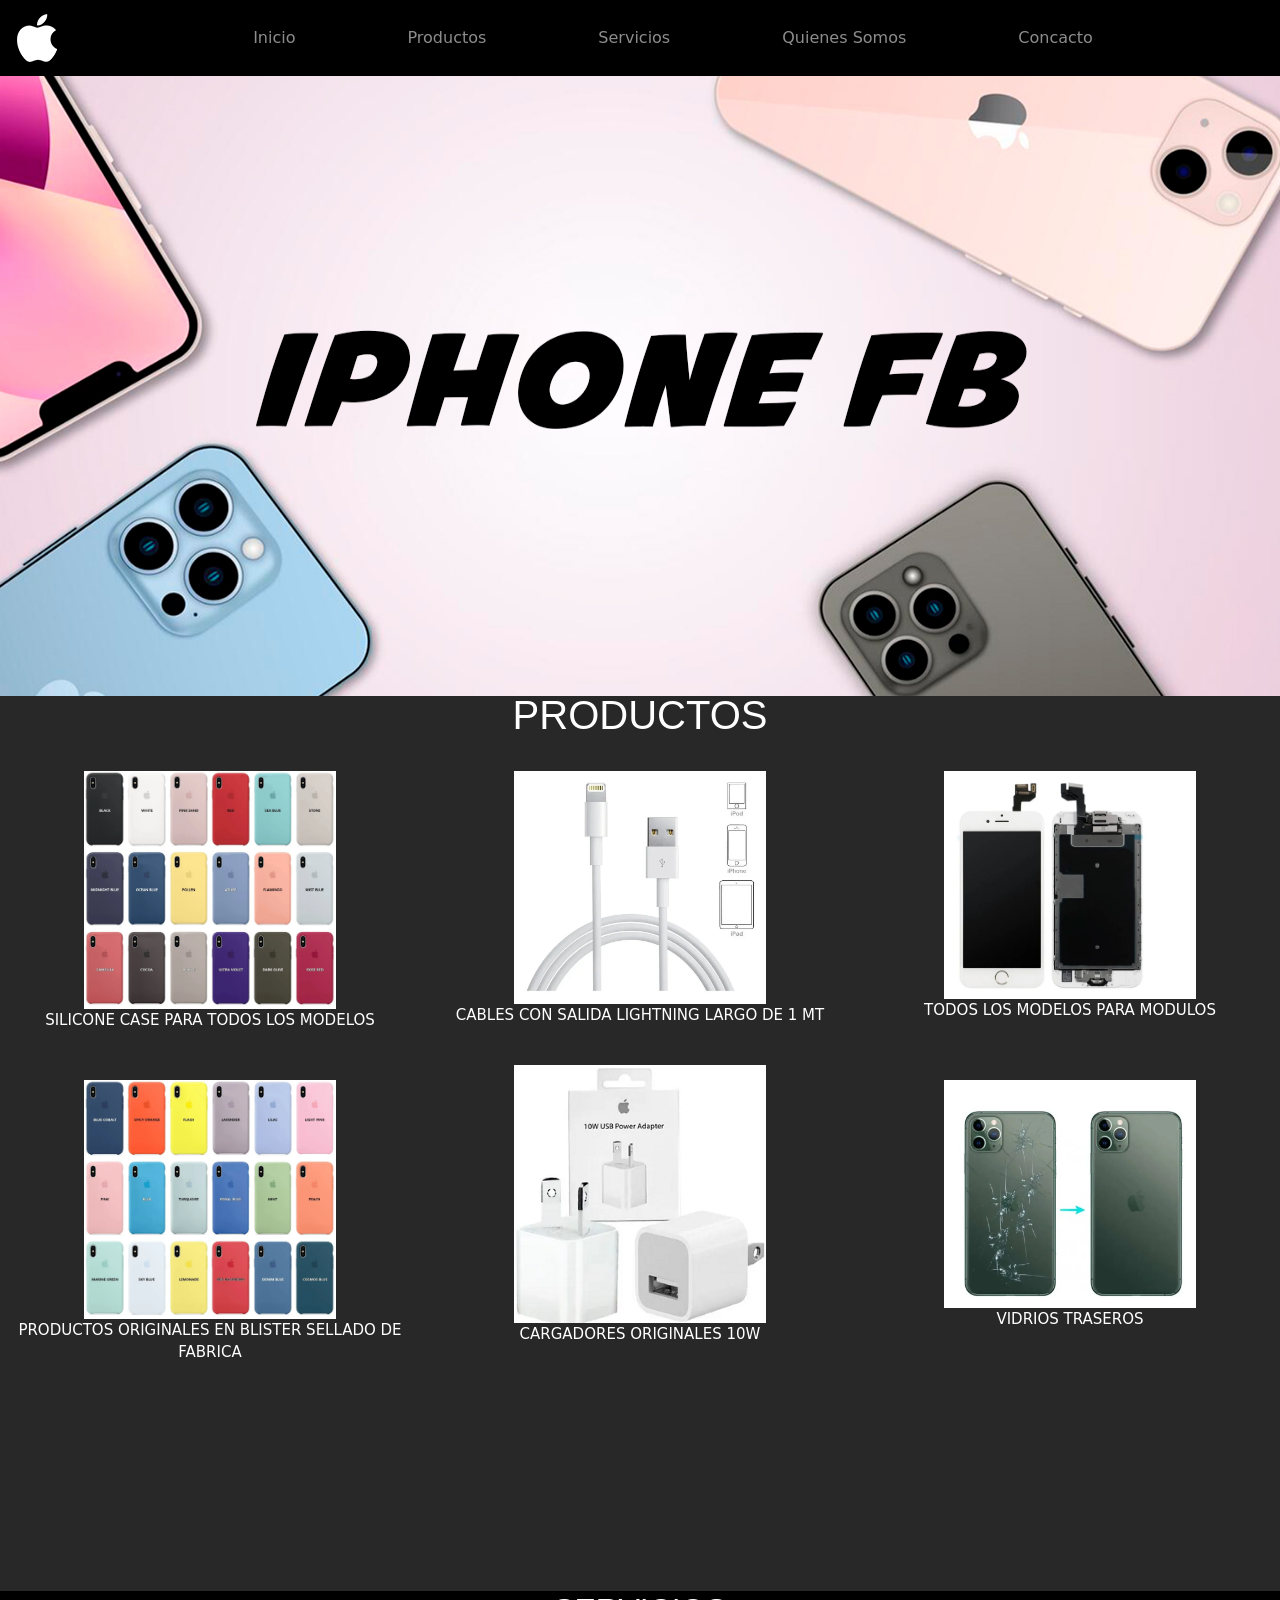
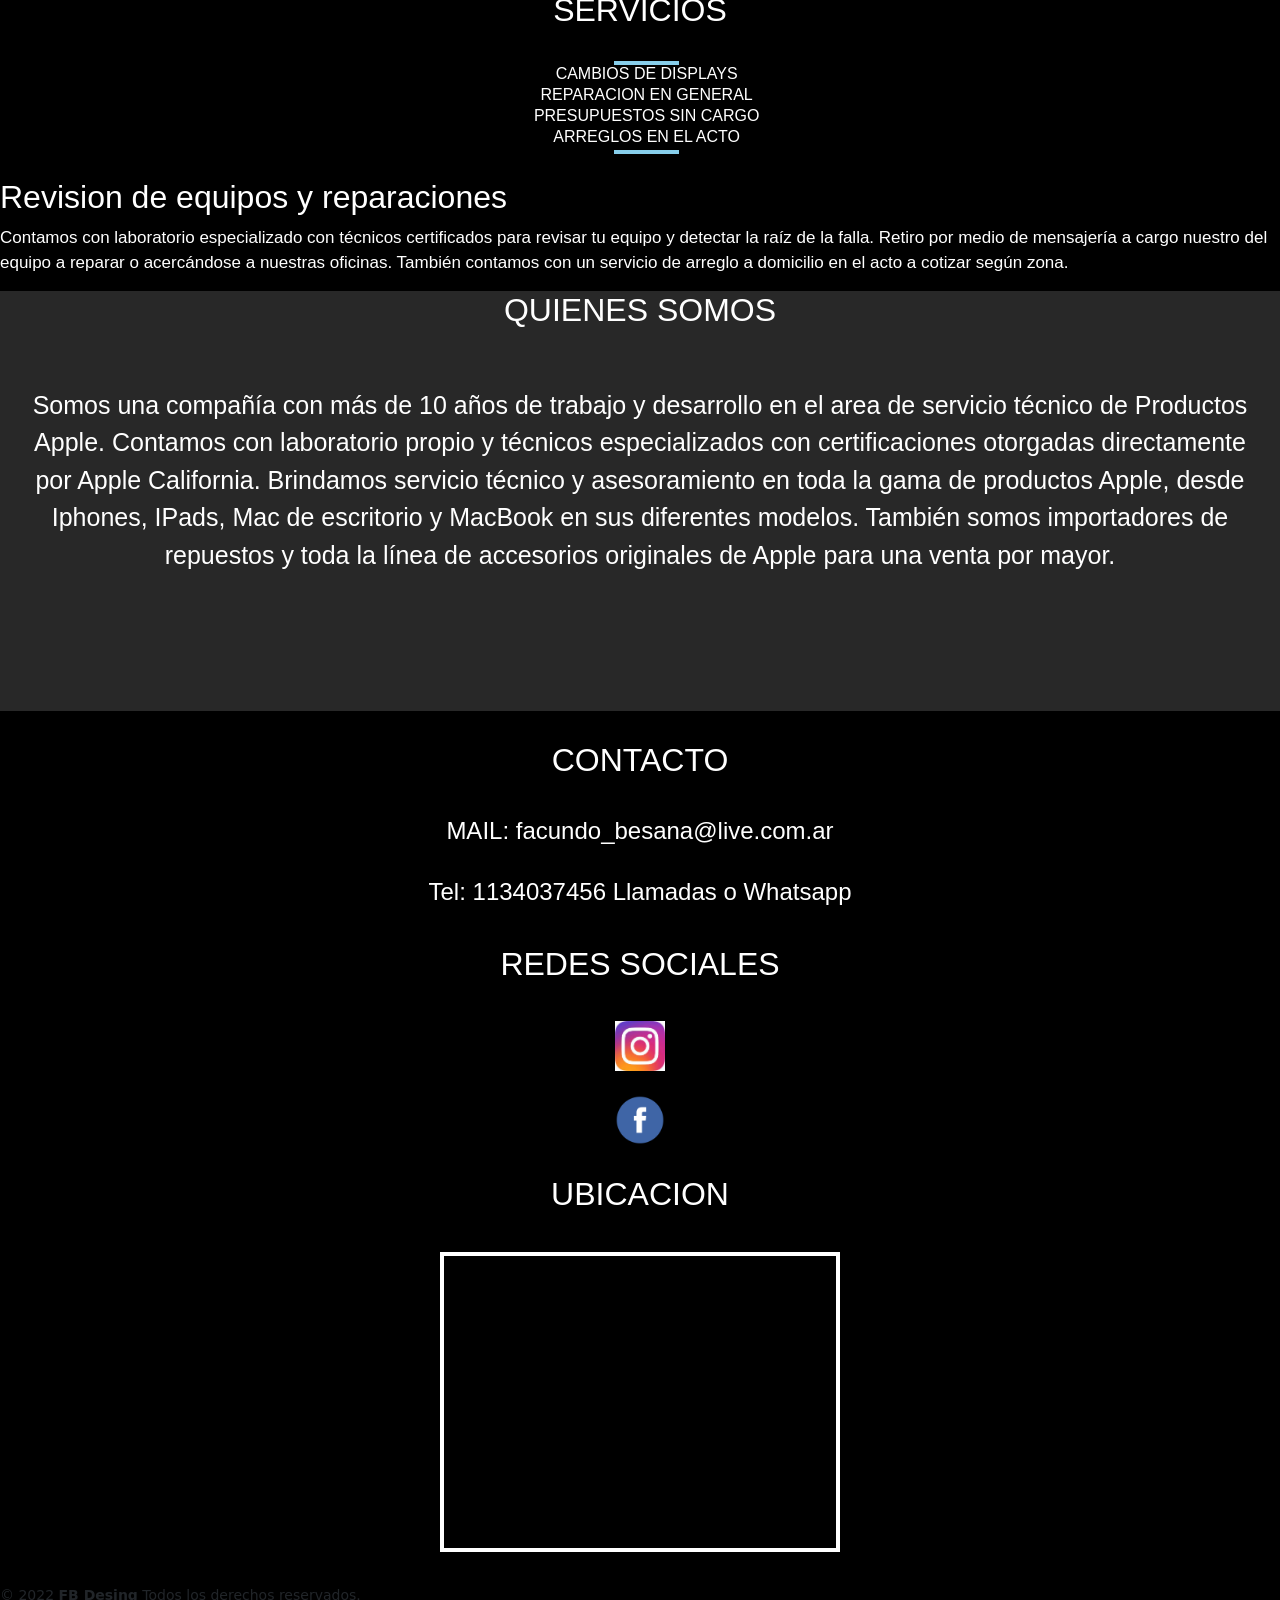
<file: index.html>
<!DOCTYPE html>
<html lang="en">
<head>
    <meta charset="UTF-8">
    <meta http-equiv="X-UA-Compatible" content="IE=edge">
    <meta name="viewport" content="width=device-width, initial-scale=1.0">
    <link rel="stylesheet" href="style.css">
    <title>IphoneFB</title>
    <link href="https://cdn.jsdelivr.net/npm/bootstrap@5.2.0-beta1/dist/css/bootstrap.min.css" rel="stylesheet" integrity="sha384-0evHe/X+R7YkIZDRvuzKMRqM+OrBnVFBL6DOitfPri4tjfHxaWutUpFmBp4vmVor" crossorigin="anonymous">    
</head>
<body>

<!-- Inicio de header -->

<header>

    <!-- Nav -->

    <nav class="navbar navbar-expand-lg navbar-dark bg-black">
        <div class="container-fluid">
          <a class="navbar-brand" href="#"><img src="multimedia/logo apple" alt="logo"></a>
          <button class="navbar-toggler" type="button" data-bs-toggle="collapse" data-bs-target="#navbarNavAltMarkup" aria-controls="navbarNavAltMarkup" aria-expanded="false" aria-label="Toggle navigation">
            <span class="navbar-toggler-icon"></span>
          </button>
          <div class="collapse navbar-collapse justify-content-center" id="navbarNavAltMarkup">
            <div class="navbar-nav">
                <a class="nav-link ms-5 me-5" href="#inicio">Inicio</a>
                <a class="nav-link ms-5 me-5" href="#articulos">Productos</a>
                <a class="nav-link ms-5 me-5" href="#servicios-fondo">Servicios</a>
                <a class="nav-link ms-5 me-5" href="#quienes-somos">Quienes Somos</a>
                <a class="nav-link ms-5 me-5" href="#footer">Concacto</a>
            </div>
          </div>
        </div>
      </nav>
</header>

<!-- Home -->

<main>
    <div id="inicio">
        <img class="home"src="multimedia/iphone banner.jpg" alt="home">
    </div>

<!-- Article -->

<section id="articulos">
    <h1>PRODUCTOS</h1>
    <br>
    <section class="fotos-grid">

    <div class="grid-uno">
        <img class="imagenes-uno transicion" src="multimedia/FUNDAS TODAS IHPONE.webp" alt="">
        <p>SILICONE CASE PARA TODOS LOS MODELOS</p>
    </div>

    <div class="grid-dos">
        <img class="imagenes-dos transicion" src="multimedia/CABLE IPHONE.webp" alt="">
        <p>CABLES CON SALIDA LIGHTNING LARGO DE 1 MT<p>
    </div>

    <div class="grid-tres">
        <img class="imagenes-tres transicion" src="multimedia/MODULO IPHONE.webp" alt="">
        <p>TODOS LOS MODELOS PARA MODULOS</p>
    </div>

    <div class="grid-cuatro">
        <img class="imagenes-cuatro transicion" src="multimedia/FUNDAS TODAS IPHONE2.webp" alt="">
        <p>PRODUCTOS ORIGINALES EN BLISTER SELLADO DE FABRICA</p>
    </div>

    <div class="grid-cinco">
        <img class="imagenes-cinco transicion" src="multimedia/CARGADOR IPHONE.png" alt="">
        <p>CARGADORES ORIGINALES 10W</p>
    </div>

    <div class="grid-seis">
        <img class="imagenes-seis transicion" src="multimedia/VIDRIO TRASERO IPHONE.webp" alt="">
        <p>VIDRIOS TRASEROS</p>
    </div>

    </section>
</section>

<!-- Inicio de section -->

<section id="servicios-fondo">
    <h2 class="servicios">SERVICIOS</h2>
    <br>
    <div class="linea"></div>
    <ul>
        <li>CAMBIOS DE DISPLAYS</li>
        <li>REPARACION EN GENERAL</li>
        <li>PRESUPUESTOS SIN CARGO</li>
        <li>ARREGLOS EN EL ACTO</li>
    </ul>
    <div class="linea2"></div>
    <br>
    <h2 class="reparaciones"> Revision de equipos y reparaciones</h2>
    <p class="descripcion">Contamos con laboratorio especializado con técnicos certificados para revisar tu equipo y detectar la raíz de la falla. Retiro por medio de mensajería a cargo nuestro del equipo a reparar o acercándose a nuestras oficinas. También contamos con un servicio de arreglo a domicilio en el acto a cotizar según zona.</p>
</section>

<!-- Quienes Somos -->

<section id="quienes-somos">
    <h2 class="quienes-somos-titulo">QUIENES SOMOS</h2>
        <br>
        <p class="quienes-somos-p">Somos una compañía con más de 10 años de trabajo y desarrollo en el area de servicio técnico de Productos Apple. Contamos con laboratorio propio y técnicos especializados con certificaciones otorgadas directamente por Apple California. Brindamos servicio técnico y asesoramiento en toda la gama de productos Apple, desde Iphones, IPads, Mac de escritorio y MacBook en sus diferentes modelos. También somos importadores de repuestos y toda la línea de accesorios originales de Apple para una venta por mayor.</p>
</section>

</main>

<!-- Inicio de footer -->

<footer id="footer">
    <div class="footer-flex">

        <div class="grupo-uno">
            <h2>CONTACTO</h2>
            <h4>MAIL: facundo_besana@live.com.ar</h4>
            <br>
            <h4>Tel: 1134037456 Llamadas o Whatsapp</h4>
        </div>
        
        <div>
            <h2 class="redes-sociales">REDES SOCIALES</h2>
            <a href="https://www.instagram.com/" target="_blank"><img class="insta-fb"  src="multimedia/instagram.jpeg" alt="logo de instagram"></a>
            <br>
            <br>
            <a href="https://www.facebook.com/" target="_blank"><img class="insta-fb"   src="multimedia/logo fb.png" alt="logo de facebook"></a>
        </div>

        <div>
            <h2 class="grupo-tres">UBICACION</h2>
            <iframe class="mapa" src="https://www.google.com/maps/embed?pb=!1m18!1m12!1m3!1d3285.5021506482717!2d-58.42029568423772!3d-34.56615856301978!2m3!1f0!2f0!3f0!3m2!1i1024!2i768!4f13.1!3m3!1m2!1s0x95bcb5a06544282b%3A0xb125686be36e6169!2sAv.%20Pres.%20Figueroa%20Alcorta%205100%2C%20C1425%20CABA!5e0!3m2!1ses!2sar!4v1651259684950!5m2!1ses!2sar" width="400" height="300" style="border: 4px solid white;" allowfullscreen="" loading="lazy" referrerpolicy="no-referrer-when-downgrade"></iframe>
        </div>
        
    </div>
    <br>
<small>&copy; 2022 <b>FB Desing</b> Todos los derechos reservados.</small>
</footer>
<script src="https://cdn.jsdelivr.net/npm/bootstrap@5.2.0-beta1/dist/js/bootstrap.bundle.min.js" integrity="sha384-pprn3073KE6tl6bjs2QrFaJGz5/SUsLqktiwsUTF55Jfv3qYSDhgCecCxMW52nD2" crossorigin="anonymous"></script>

</body>
</html>
</file>
<file: style.css>
html{
    scroll-behavior: smooth;
}
*{
    margin: 0px;
    padding: 0px;
}

/*Nav*/

.flex{
    margin-top: 25px;
    width: 70%;
    display: flex;
    justify-content: space-between;
    margin-right: 600px;
}
.barra-de-navegacion ul li a{
     text-decoration: none;
    color: white;
    font-weight:bold;
    font-family: Arial, Helvetica, sans-serif;
}
.barra-de-navegacion img{
    height: 80px;
    width: 80px;
}

.logo{
    margin: 10px;
}
/*Home*/
.home{
    width: 100%;
    height: 620px;
}

/*Article*/

#articulos{
    margin-top: -5px;
    background-color: #282828;
    width: 100%;
    height: 900px;
}
#articulos h1{
    font-family:-apple-system, BlinkMacSystemFont, 'Segoe UI', Roboto, Oxygen, Ubuntu, Cantarell, 'Open Sans', 'Helvetica Neue', sans-serif;
    color: white;
    text-align: center;
}
.fotos-grid{
    display: grid;
    grid-template-columns: repeat(3,2fr);
    grid-template-rows: repeat(2,2fr);
    gap: 10px;
}
.fotos-grid p{
    text-align: center;
    color: white;
    font-size: 15px;
}
.grid-uno{
    grid-column: 1/2;
    grid-row: 1/2;
}
.grid-dos{
    grid-column: 2/3;
    grid-row: 1/2;
}
.grid-tres{
    grid-column: 3/4;
    grid-row: 1/2;
}
.grid-cuatro{
    grid-column: 1/2;
    grid-row: 2/3;
}
.grid-cinco{
    grid-column: 2/3;
    grid-row: 2/3;
}
.grid-seis{
    grid-column: 3/4;
    grid-row: 2/3;
}
.imagenes-uno{
    font-family: -apple-system, BlinkMacSystemFont, 'Segoe UI', Roboto, Oxygen, Ubuntu, Cantarell, 'Open Sans', 'Helvetica Neue', sans-serif;
    width: 60%;
    margin-left: 20%;
}
.imagenes-dos{
    font-family: -apple-system, BlinkMacSystemFont, 'Segoe UI', Roboto, Oxygen, Ubuntu, Cantarell, 'Open Sans', 'Helvetica Neue', sans-serif;
    width: 60%;
    margin-left: 20%;
}
.imagenes-tres{
    font-family: -apple-system, BlinkMacSystemFont, 'Segoe UI', Roboto, Oxygen, Ubuntu, Cantarell, 'Open Sans', 'Helvetica Neue', sans-serif;
    width: 60%;
    margin-left: 20%;
}
.imagenes-cuatro{
    font-family: -apple-system, BlinkMacSystemFont, 'Segoe UI', Roboto, Oxygen, Ubuntu, Cantarell, 'Open Sans', 'Helvetica Neue', sans-serif;
    width: 60%;
    margin-left: 20%;
}
.imagenes-cinco{
    font-family: -apple-system, BlinkMacSystemFont, 'Segoe UI', Roboto, Oxygen, Ubuntu, Cantarell, 'Open Sans', 'Helvetica Neue', sans-serif;
    width: 60%;
    margin-left: 20%;
    margin-top: -15px;
}
.imagenes-seis{
    font-family: -apple-system, BlinkMacSystemFont, 'Segoe UI', Roboto, Oxygen, Ubuntu, Cantarell, 'Open Sans', 'Helvetica Neue', sans-serif;
    width: 60%;
    margin-left: 20%;
}
   .transicion{
    transition-property: all;
    transition-duration: 2s
   }
   .transicion:hover{
    transform: scale(1.1);
   }
   
/*Seccion*/

.linea{
    width: 65px;
    height: 0px;
    border: 2px solid skyblue;
    margin-left: 48%;
    position: relative;
}
.linea2{
    width: 65px;
    height: 0px;
    border: 2px solid skyblue;
    margin-left: 48%;
    position: relative;
    margin-top: -15px;
}

#servicios-fondo{
    background-color: black;
    width: 100%;
    height: 300px;
}
.servicios{
    font-family: -apple-system, BlinkMacSystemFont, 'Segoe UI', Roboto, Oxygen, Ubuntu, Cantarell, 'Open Sans', 'Helvetica Neue', sans-serif;
    color: white;
    text-align: center;
}
#servicios-fondo ul li{
    color: white;
    text-align: center;
    font-family: -apple-system, BlinkMacSystemFont, 'Segoe UI', Roboto, Oxygen, Ubuntu, Cantarell, 'Open Sans', 'Helvetica Neue', sans-serif;
    list-style: none;
    margin-right: 1.5%;
    min-height: 15px;
    min-width: 500px;
    margin-top: -3px;
}
.descripcion{
    color: white;
    font-family: -apple-system, BlinkMacSystemFont, 'Segoe UI', Roboto, Oxygen, Ubuntu, Cantarell, 'Open Sans', 'Helvetica Neue', sans-serif;
    padding-top: -5px;
    font-size: 17px;
}
.reparaciones{
    color: white;
    font-family: -apple-system, BlinkMacSystemFont, 'Segoe UI', Roboto, Oxygen, Ubuntu, Cantarell, 'Open Sans', 'Helvetica Neue', sans-serif;
}

/* Quienes Somos */

#quienes-somos{
    background-color: #282828;
    width: 100%;
    height: 400px;
    min-height: 420px;
    min-width: 650px;
}
.quienes-somos-titulo{
    text-align: center;
    font-family: -apple-system, BlinkMacSystemFont, 'Segoe UI', Roboto, Oxygen, Ubuntu, Cantarell, 'Open Sans', 'Helvetica Neue', sans-serif;
    color: white;
}
.quienes-somos-p{
    padding: 2%;
    color: white;
    font-size: 25px;
    text-align: center;
    font-family: -apple-system, BlinkMacSystemFont, 'Segoe UI', Roboto, Oxygen, Ubuntu, Cantarell, 'Open Sans', 'Helvetica Neue', sans-serif;
}

/*Footer*/

#footer{
    background-color: black;
    width: 100%;
}
.footer-flex{
    display: flex;
    justify-content: space-around;
    margin: auto;
    display: grid;
    text-align: center;
}
#footer h2{
    font-family: -apple-system, BlinkMacSystemFont, 'Segoe UI', Roboto, Oxygen, Ubuntu, Cantarell, 'Open Sans', 'Helvetica Neue', sans-serif;
    color: white;
    padding: 30px;
}

#footer h4{
    color: white;
    font-family: -apple-system, BlinkMacSystemFont, 'Segoe UI', Roboto, Oxygen, Ubuntu, Cantarell, 'Open Sans', 'Helvetica Neue', sans-serif;

}
.redes-sociales{
    font-family: -apple-system, BlinkMacSystemFont, 'Segoe UI', Roboto, Oxygen, Ubuntu, Cantarell, 'Open Sans', 'Helvetica Neue', sans-serif;
    color: white;
}
.insta-fb{
    width: 50px;
    height: 50px;
}
.ubi{
    font-family: -apple-system, BlinkMacSystemFont, 'Segoe UI', Roboto, Oxygen, Ubuntu, Cantarell, 'Open Sans', 'Helvetica Neue', sans-serif;
    color: white;
}
</file>
